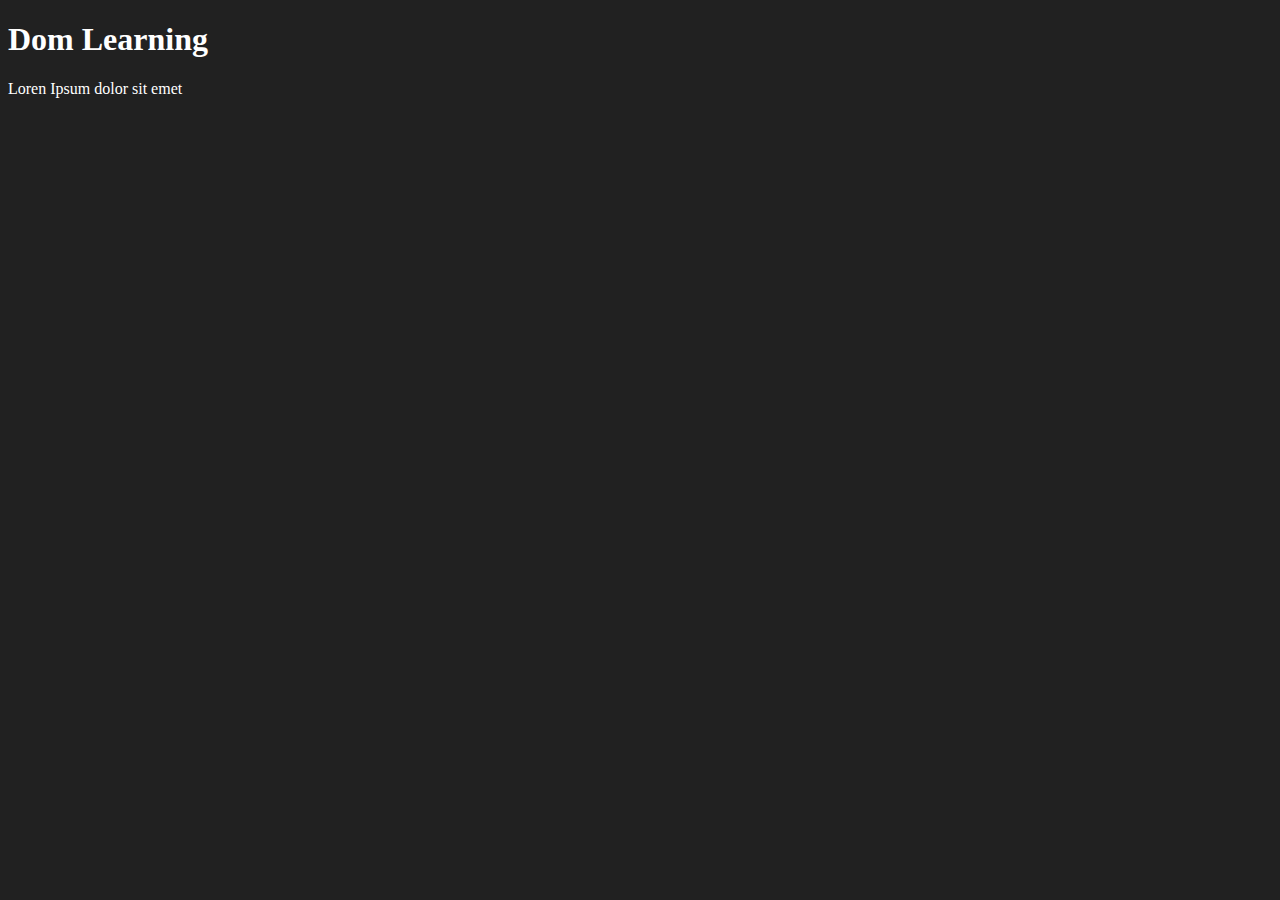
<file: 06_dom/one.html>
<!DOCTYPE html>
<html lang="en">
<head>
    <meta charset="UTF-8">
    
    <title>Dom Learning</title>
    <style>
        .bg-black{
            background-color: #212121;
            color: #fff
        }
    </style>
</head>
<body class="bg-black">
    <div>
        <h1 class="heading">Dom Learning</h1>
        <p>Loren Ipsum dolor sit emet</p>
    </div>
</body>
</html>

 <!-- 

 document.getElementById() 
 document.getElementById("title").id   
 -->
</file>
